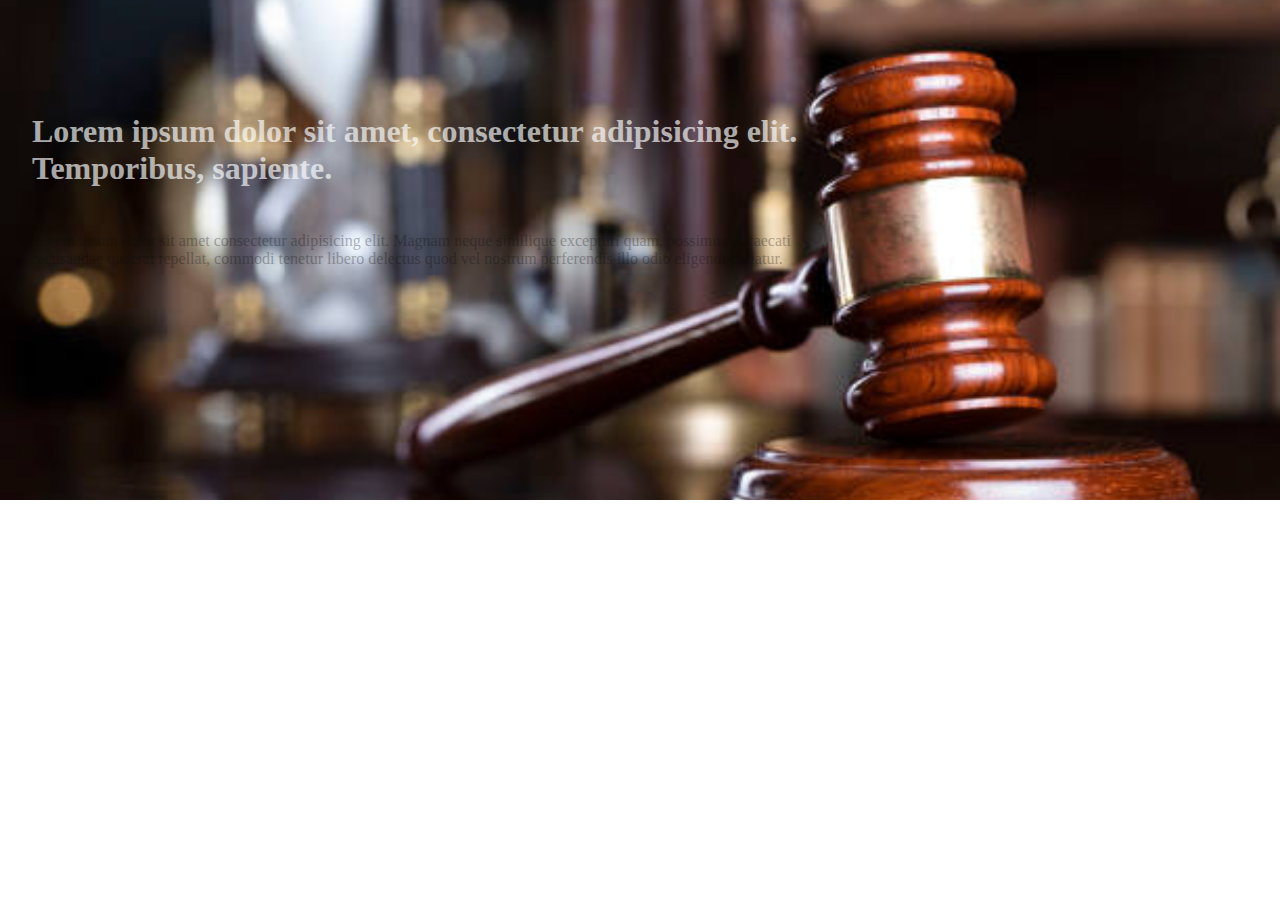
<file: index.html>
<!DOCTYPE html>
<html lang="en">
<head>
    <meta charset="UTF-8">
    <meta name="viewport" content="width=device-width, initial-scale=1.0">
    <title>Document</title>
    <link rel="stylesheet" href="styles.css">
    <link rel="stylesheet" href="styles02.css">
    <script defer src="law.js"></script>
</head>
<body>
    <div class="container">
        <h1 class="h1">Lorem ipsum dolor sit amet, consectetur adipisicing elit. Temporibus, sapiente.</h1>

        <p class="p1">Lorem ipsum dolor sit amet consectetur adipisicing elit. Magnam neque similique excepturi quam, possimus obcaecati recusandae quaerat repellat, commodi tenetur libero delectus quod vel nostrum perferendis illo odio eligendi pariatur.</p>
        <button class="learn-more-btn"><a class="link" href="testing02.html">Learn More</a></button>
        <img class="my_cover" src="banner3.jpg" alt="">

    </div>
    <div>

    
    

</body>
</html>
</file>
<file: styles.css>
* {
    margin: 0;
    padding: 0;
}

.my_cover {
    width: 100%;
    height: 500px;
    object-fit: cover;
}


.container {
    width: 100%;
    height: 500px;
    position: relative;
}


.container .h1 {
    position: absolute;
    left: 35%;
    top: 30%;
    transform: translate(-50%, -50%);
    color: rgb(252, 255, 255);
    text-decoration: none;
}

.container .p1 {
    position: absolute;
    left: 35%;
    top: 68%;
    transform: translate(-50%, -50%);
    color: rgb(11, 14, 14);
    text-decoration: none;
}

.container .learn-more-btn{
    position: absolute;
    left: 19%;
    top: 90%;
    transform: translate(-50%, -50%);
    color: rgb(222, 231, 231);
    text-decoration: none;
    background-color: rgb(14, 116, 175);
    border-radius: 8px;
    font-size: 16px;
    font-weight: bold;
    padding: 12px 24px;
}

.container .learn-more-btn .link {
    color: aliceblue;
    text-decoration: none;
}
</file>
<file: styles02.css>
@media (min-width: 50em){
    .my_cover {
        width: 100%;
        height: 500px;
        object-fit: cover;
    }
    
    
    .container {
        width: 100%;
        height: 500px;
        position: relative;
    }
    
    
    .container .h1 {
        position: absolute;
        left: 35%;
        top: 30%;
        transform: translate(-50%, -50%);
        color: rgb(252, 255, 255);
        text-decoration: none;
    }
    
    .container .p1 {
        position: absolute;
        left: 35%;
        top: 50%;
        transform: translate(-50%, -50%);
        color: rgb(11, 14, 14);
        text-decoration: none;
    }

    .container .learn-more-btn{
        position: absolute;
        left: 8%;
        top: 68%;
        transform: translate(-50%, -50%);
        color: rgb(222, 231, 231);
        text-decoration: none;
        background-color: rgb(14, 116, 175);
        border-radius: 8px;
        font-size: 16px;
        font-weight: bold;
        padding: 12px 24px;
    }
    
    .container .learn-more-btn .link {
        color: aliceblue;
        text-decoration: none;
    }
    
    
}
</file>
